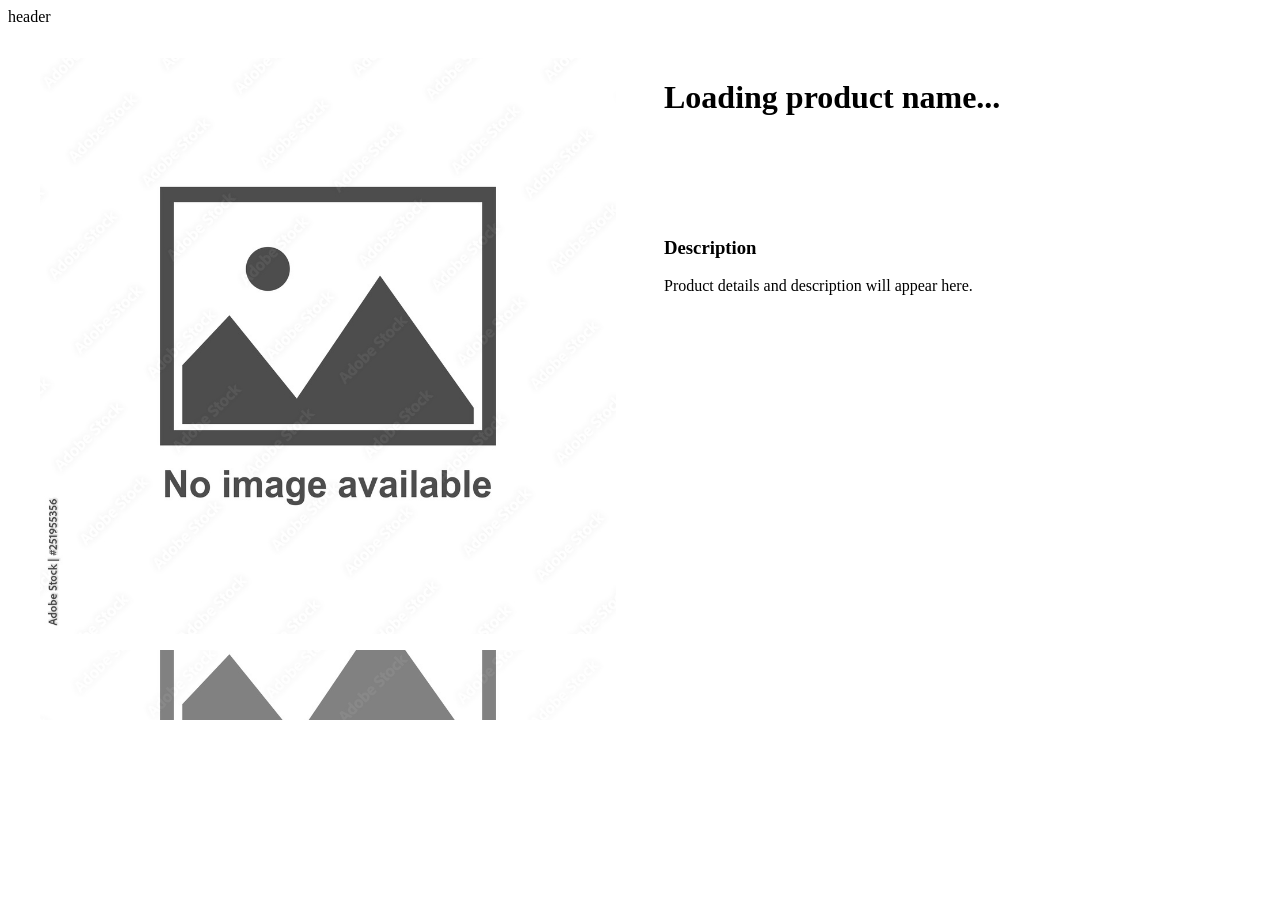
<file: WebShop_api_front/pages/product_view.html>
<!DOCTYPE html>
<html lang="en">
<head>
    <meta charset="UTF-8">
    <meta name="viewport" content="width=device-width, initial-scale=1.0">
    <title>Document</title>
    <link rel="stylesheet" href="../styles/product_view_style.css
    ">
</head>
<body>
    <div class="header">header</div>
    <div class="product-page">
    
    <!-- LEFT / TOP: Product Media (Main Image + Thumbnails) -->
    <div class="product-media">
        <div class="main-image-container">
            <img id="mainProductImage" src="../images/no_image.jpg" alt="Product Image">
        </div>
        
        <!-- Container where your future dynamic thumbnails will land -->
        <div id="thumbnailContainer" class="thumbnail-container">
            <!-- Example static thumbnail for testing layout -->
            <img src="../images/no_image.jpg" alt="Thumbnail" class="product-thumb">
        </div>
    </div>

    <!-- RIGHT / BOTTOM: Product Information -->
    <div class="product-details">
        <h1 id="product-name">Loading product name...</h1>
        <p id="product-price" class="price-tag"></p>

        <div id="stock-section" class="stock-container">
            <!-- Stock badges or size list will go here -->
        </div>

        <div class="description-container">
            <h3>Description</h3>
            <p id="product-description">Product details and description will appear here.</p>
        </div>
    </div>

</div>
    

    <script src="../java/product_view.js">
        </script>
</body>
</html>
</file>
<file: WebShop_api_front/styles/product_view_style.css>
/* Responsive 2-column layout using flexible fractions instead of fixed pixels */
/* 1. Overall Page Grid Layout */
.product-page {
    display: grid;
    grid-template-columns: 1fr 1fr; /* 50/50 split on desktop */
    gap: 3rem;
    max-width: 1200px;
    margin: 2rem auto;
    padding: 0 1.5rem;
    align-items: start;
}

/* 2. Left Side: Media Container */
.product-media {
    display: flex;
    flex-direction: column;
    gap: 1rem;
}

/* 3. Locking down the Main Image size (Prevents it from blowing up) */
.main-image-container {
    width: 100%;
    aspect-ratio: 1 / 1; /* Forces the frame to stay perfectly square */
    background-color: #f8f9fa;
    border-radius: 8px;
    overflow: hidden; /* Crops anything that tries to spill out */
}

#mainProductImage {
    width: 100%;
    height: 100%;
    object-fit: cover; /* Ensures the image fills the square neatly without distorting */
    display: block;
}

/* 4. Thumbnail styling so they shrink naturally */
.thumbnail-container {
    display: flex;
    gap: 10px;
    overflow-x: auto; /* Allows scrolling if there are too many thumbs */
}

.product-thumb {
    width: 70px;
    height: 70px;
    object-fit: cover;
    border-radius: 4px;
    cursor: pointer;
    opacity: 0.7;
    transition: opacity 0.2s, transform 0.2s;
}

.product-thumb:hover {
    opacity: 1;
    transform: scale(1.05);
}

/* 5. Right Side: Details */
.product-details {
    display: flex;
    flex-direction: column;
    gap: 1rem;
}

/* 6. Mobile Responsiveness: Stack columns on smaller screens */
@media (max-width: 768px) {
    .product-page {
        grid-template-columns: 1fr; /* Turns into a single column stack */
    }
}

.product-page-container {
    display: grid;
    grid-template-columns: 1fr 1fr; /* Split screen 50/50, or adjust as needed */
    gap: 3rem;
    max-width: 1200px;
    margin: 2rem auto;
    padding: 0 1rem;
}

/* Left side: Image Viewer Stack */
.product-image-viewer {
    display: flex;
    flex-direction: column;
    gap: 1rem;
}

.main-image-wrapper {
    width: 100%;
    aspect-ratio: 1 / 1; /* Keeps the main image perfectly square and responsive */
    overflow: hidden;
    border-radius: 8px;
    background-color: #f8f9fa;
}

.main-product-image {
    width: 100%;
    height: 100%;
    object-fit: cover; /* Ensures image fills container nicely without stretching */
}

/* Thumbnail Grid */
.product-thumbnails {
    display: grid;
    grid-template-columns: repeat(auto-fill, minmax(70px, 1fr)); /* Auto-fits thumbs nicely */
    gap: 10px;
}

.product-thumb {
    width: 100%;
    aspect-ratio: 1 / 1;
    object-fit: cover;
    border-radius: 4px;
    cursor: pointer;
    opacity: 0.7;
    transition: opacity 0.2s, transform 0.2s;
}

.product-thumb:hover {
    opacity: 1;
    transform: scale(1.05);
}

/* Right side: Product Info */
.product-info {
    display: flex;
    flex-direction: column;
    gap: 1rem;
}

/* Mobile Responsiveness: Stacks columns on smaller screens */
@media (max-width: 768px) {
    .product-page-container {
        grid-template-columns: 1fr;
    }
}
</file>
